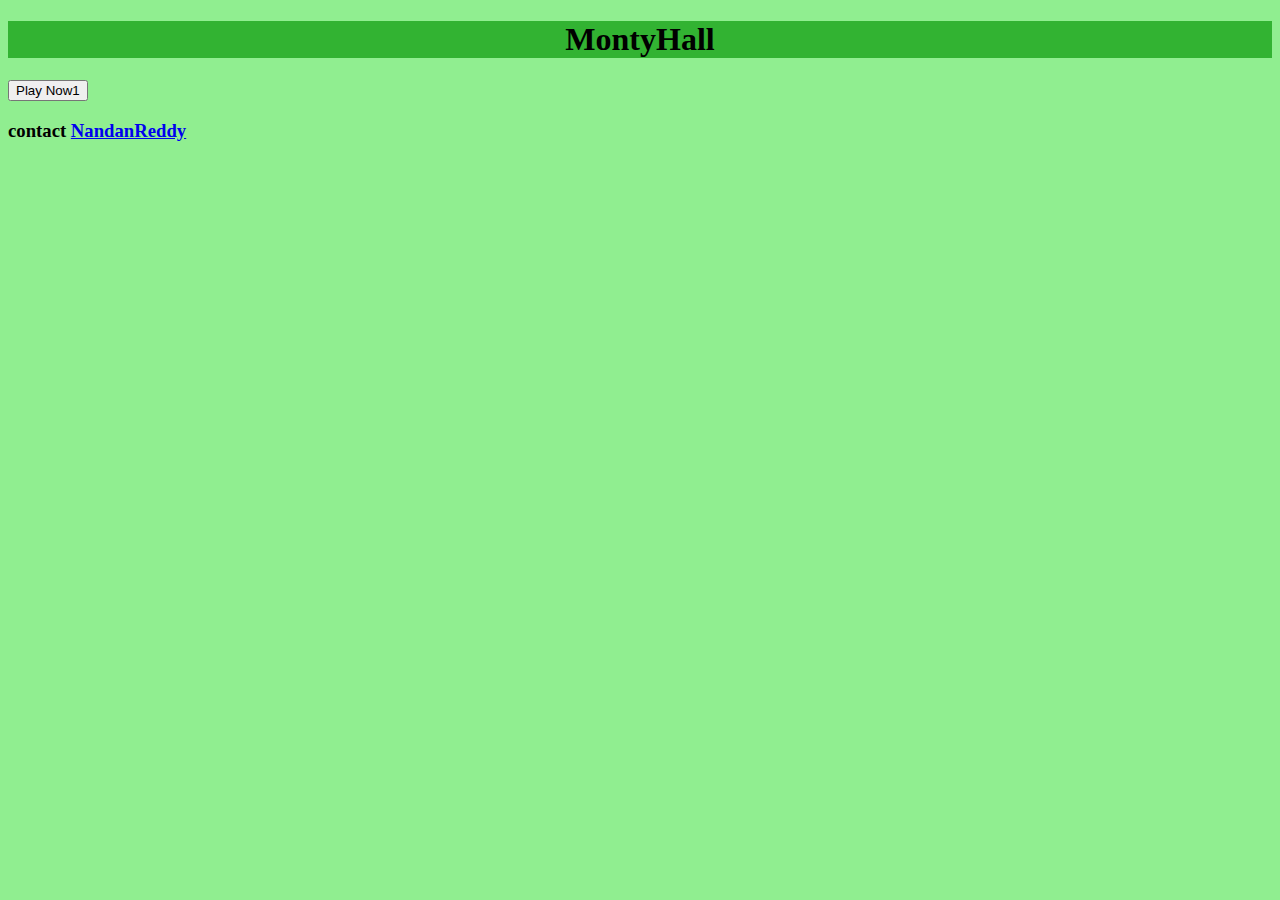
<file: templates/index.html>
<!DOCTYPE html>
<html>
    <head>
        <title>MontyHall</title>
        <link rel="stylesheet" type="text/css" href="/static/styles.css">
        <script>
            function play() {
                window.location.href = '/play';
            }
        </script>
    </head>
    <body>
        <h1>MontyHall</h1>
        <button onclick="play()">Play Now1</button>
    </body>
    <footer>
        <h3>contact <a href="https://www.linkedin.com/in/nandanreddyp">NandanReddy</a></h3>
    </footer>
</html>
</file>
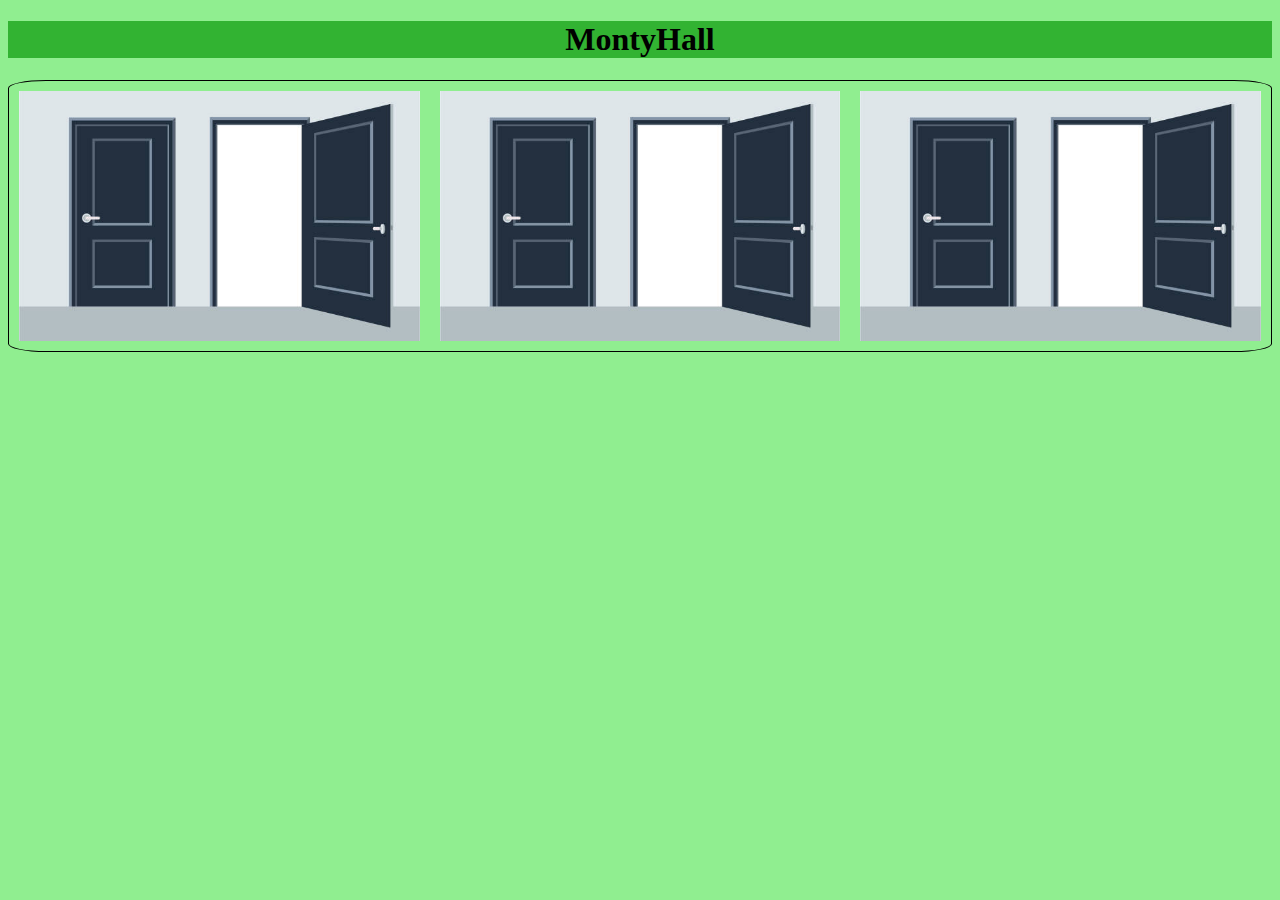
<file: templates/end.html>
<!DOCTYPE html>
<html>
    <head>
        <title>MontyHall</title>
        <link rel="stylesheet" type="text/css" href="/static/styles.css">
    </head>
    <body>
        <h1>MontyHall</h1>
        <div class="flex-container">
            <div class="flex-item">
                <img src="/static/doors image.jpg" alt="Image 1">
            </div>
            <div class="flex-item">
                <img src="/static/doors image.jpg" alt="Image 2">
            </div>
            <div class="flex-item">
                <img src="/static/doors image.jpg" alt="Image 3">
            </div>
        </div>
    </body>
</html>
</file>
<file: static/styles.css>
h1 {
    text-align: center;
    background-color: rgb(50, 179, 50);
}
body {
    background-color: lightgreen;
}
.flex-container {
    background-color: lightgreen;
    max-width: 100%;
    border: 1px solid #ccc;
    display: flex;
    flex-wrap: wrap;
    box-sizing: border-box;
    border-radius: 3%;
    border-color: black;
}
.flex-item {
    flex: 1 1 200px;
    max-width: calc(33.33% - 20px);
    margin: 10px;
    box-sizing: border-box;
}
.flex-item img {
    max-width: 100%;
    height: auto;
    display: block;
}
</file>
